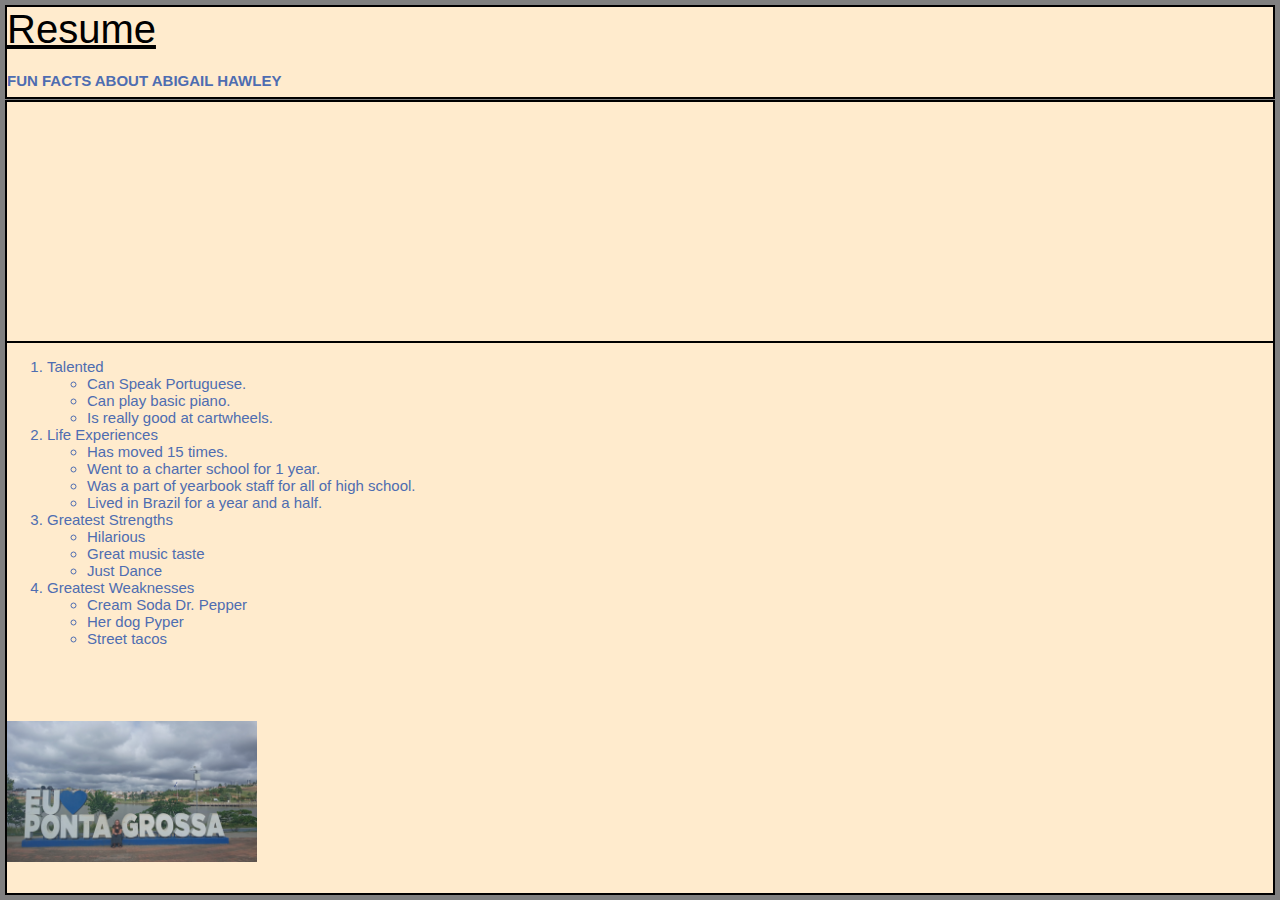
<file: funfact.html>
<!DOCTYPE html>
<html lang="en">
<head>
    <meta charset="UTF-8">
    <meta name="viewport" content="width=device-width, initial-scale=1.0">
    <title>Fun Facts</title>
    <link rel="stylesheet" href="css/gailsstyles.css">
</head>
<body>

    <div class="common header">
        <a href="index.html">Resume</a>
        <h4>FUN FACTS ABOUT ABIGAIL HAWLEY</h4>
    </div>

    <div class="common mainbody">
        <div class='tableauPlaceholder' id='viz1712805468142' style='position: relative; width: 50%'>
            <noscript>
                <a href='#'>
                    <img alt='Population and Birth Rate (2012) ' src='https:&#47;&#47;public.tableau.com&#47;static&#47;images&#47;Wo&#47;WorldIndicators_17128053863180&#47;Population&#47;1_rss.png' style='border: none' />
                </a>
            </noscript>
            <object class='tableauViz'  style='display:none;'>
                <param name='host_url' value='https%3A%2F%2Fpublic.tableau.com%2F' />
                <param name='embed_code_version' value='3' />
                <param name='site_root' value='' />
                <param name='name' value='WorldIndicators_17128053863180&#47;Population' />
                <param name='tabs' value='no' />
                <param name='toolbar' value='yes' />
                <param name='static_image' value='https:&#47;&#47;public.tableau.com&#47;static&#47;images&#47;Wo&#47;WorldIndicators_17128053863180&#47;Population&#47;1.png' />
                <param name='animate_transition' value='yes' />
                <param name='display_static_image' value='yes' />
                <param name='display_spinner' value='yes' />
                <param name='display_overlay' value='yes' />
                <param name='display_count' value='yes' />
                <param name='language' value='en-US' />
                <param name='filter' value='publish=yes' />
            </object>
        </div>
        <script type='text/javascript'>
            var divElement = document.getElementById('viz1712805468142');
            var vizElement = divElement.getElementsByTagName('object')[0];
            vizElement.style.width='100%';
            vizElement.style.height=(divElement.offsetWidth*0.75)+'px';
            var scriptElement = document.createElement('script');
            scriptElement.src = 'https://public.tableau.com/javascripts/api/viz_v1.js';
            vizElement.parentNode.insertBefore(scriptElement, vizElement);
        </script>
    </div>

    <div class="common footer">
        <ol>
            <li> Talented
                <ul>
                    <li>Can Speak Portuguese.</li>
                    <li>Can play basic piano.</li>
                    <li>Is really good at cartwheels.</li>
                </ul>
            </li>
            <li>Life Experiences
                <ul>
                    <li>Has moved 15 times.</li>
                    <li>Went to a charter school for 1 year. </li>
                    <li>Was a part of yearbook staff for all of high school.</li>
                    <li>Lived in Brazil for a year and a half. </li>
                </ul>
            </li>
            <li> Greatest Strengths
                <ul>
                    <li>Hilarious</li>
                    <li>Great music taste</li>
                    <li>Just Dance</li>
                </ul>
            </li>
            <li>Greatest Weaknesses
                <ul>
                    <li>Cream Soda Dr. Pepper</li>
                    <li>Her dog Pyper</li>
                    <li>Street tacos</li>
                </ul>
            </li>
        </ol>
        <img src="assets/20230213_090405_Original.JPG" width="250" alt="Photo of Curitiba Brazil">
        <iframe width="300" height="200" src="https://www.youtube.com/embed/r5ESRRYrGfo?si=qOjXgb4vhG45N0ZR" title="YouTube video player" frameborder="0" allow="accelerometer; autoplay; clipboard-write; encrypted-media; gyroscope; picture-in-picture; web-share" referrerpolicy="strict-origin-when-cross-origin" allowfullscreen></iframe>
    </div>
 
</body>
</html>
</file>
<file: css/gailsstyles.css>
body{
    font-family: Arial, Helvetica, sans-serif;
    font-size: 15px;
    color: #4e6db1;
    background-color: grey;
}

a{
    color: black;
    font-family: Verdana, Geneva, Tahoma, sans-serif;
    font-size: 40px;
}

.common{
    background-color: blanchedalmond;
    border: 2px solid black;
    position: absolute;
}

.header{
    top: 5px;
    left: 5px;
    right: 5px;
    height: 90px;
}

.mainbody {
    top: 100px;
    right: 5px;
    left: 5px;
    height: auto; /* Adjust height as needed */
    bottom: 550px; /* Added to create space for the footer */
    overflow-y: auto; /* Add vertical scroll if content overflows */
}

.footer{
    bottom: 5px;
    left: 5px;
    right: 5px;
    height: 550px; /* Adjust height as needed */
}
</file>
